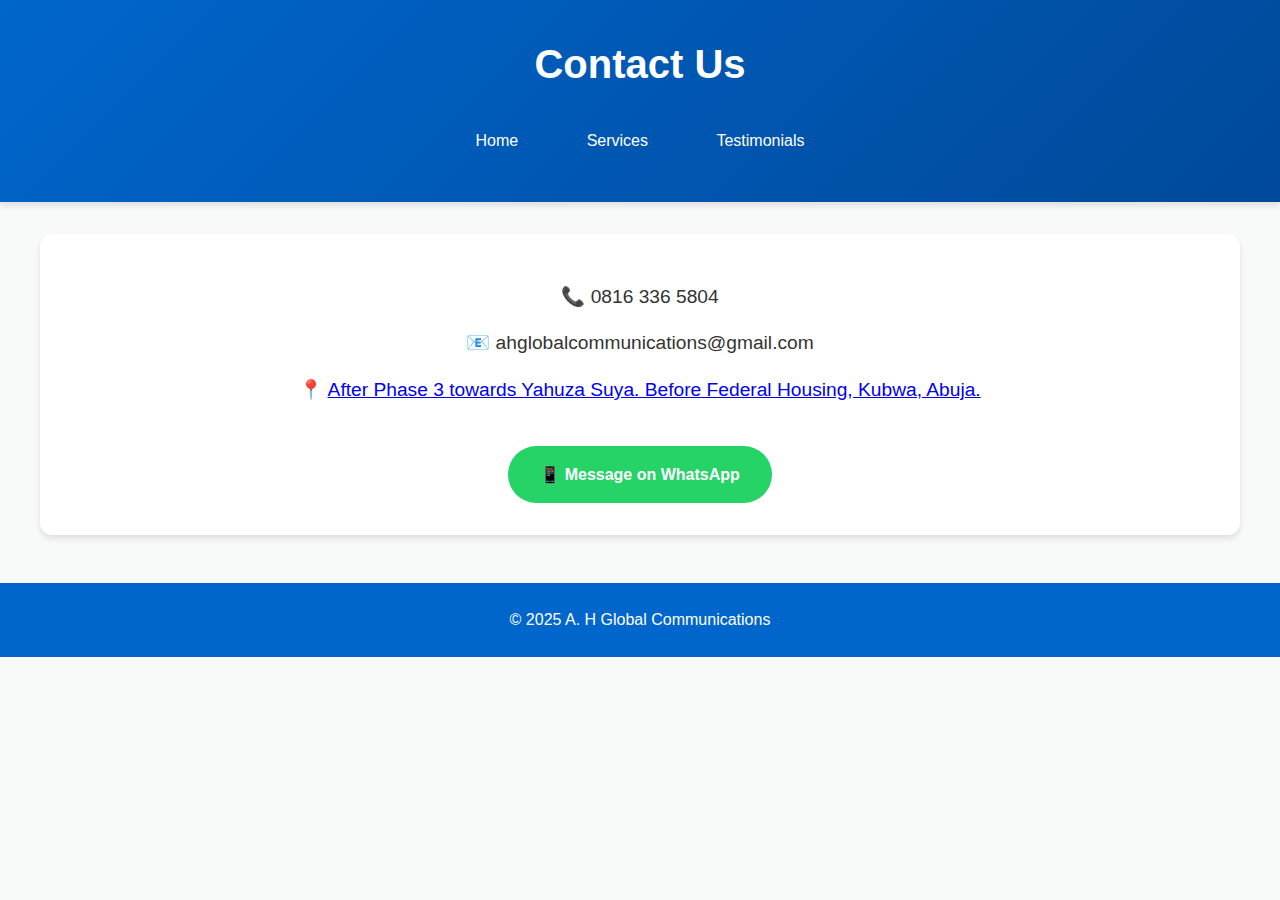
<file: contact.html>
<!DOCTYPE html>
<html lang="en">
<head>
  <meta charset="UTF-8">
  <meta name="viewport" content="width=device-width, initial-scale=1.0">
  <title>Contact Us | A. H Global Communications</title>
  <link rel="stylesheet" href="style.css">
  <link rel="icon" href="images/logo.ico" type="image/x-icon">
</head>
<body>
  <header>
    <h1>Contact Us</h1>
    <nav>
      <a href="index.html">Home</a>
      <a href="services.html">Services</a>
      <a href="testimonials.html">Testimonials</a>
    </nav>
  </header>

  <section class="contact-info">
    <p>📞 0816 336 5804</p>
    <p>📧 ahglobalcommunications@gmail.com</p>
    <p>📍 <a href="https://maps.app.goo.gl/1h4zSw27XeSywWTb9?g_st=aw" target="_blank">After Phase 3 towards Yahuza Suya. Before Federal Housing, Kubwa, Abuja.</a></p>
    <a class="whatsapp-link" href="https://wa.me/2348163365804?text=Hi%2C%20I%20would%20like%20to%20" target="_blank">📱 Message on WhatsApp</a>
  </section>

  <button class="scroll-top">↑</button>

  <footer>
    <p>© 2025 A. H Global Communications</p>
  </footer>

  <script src="script.js"></script>
</body>
</html>
</file>
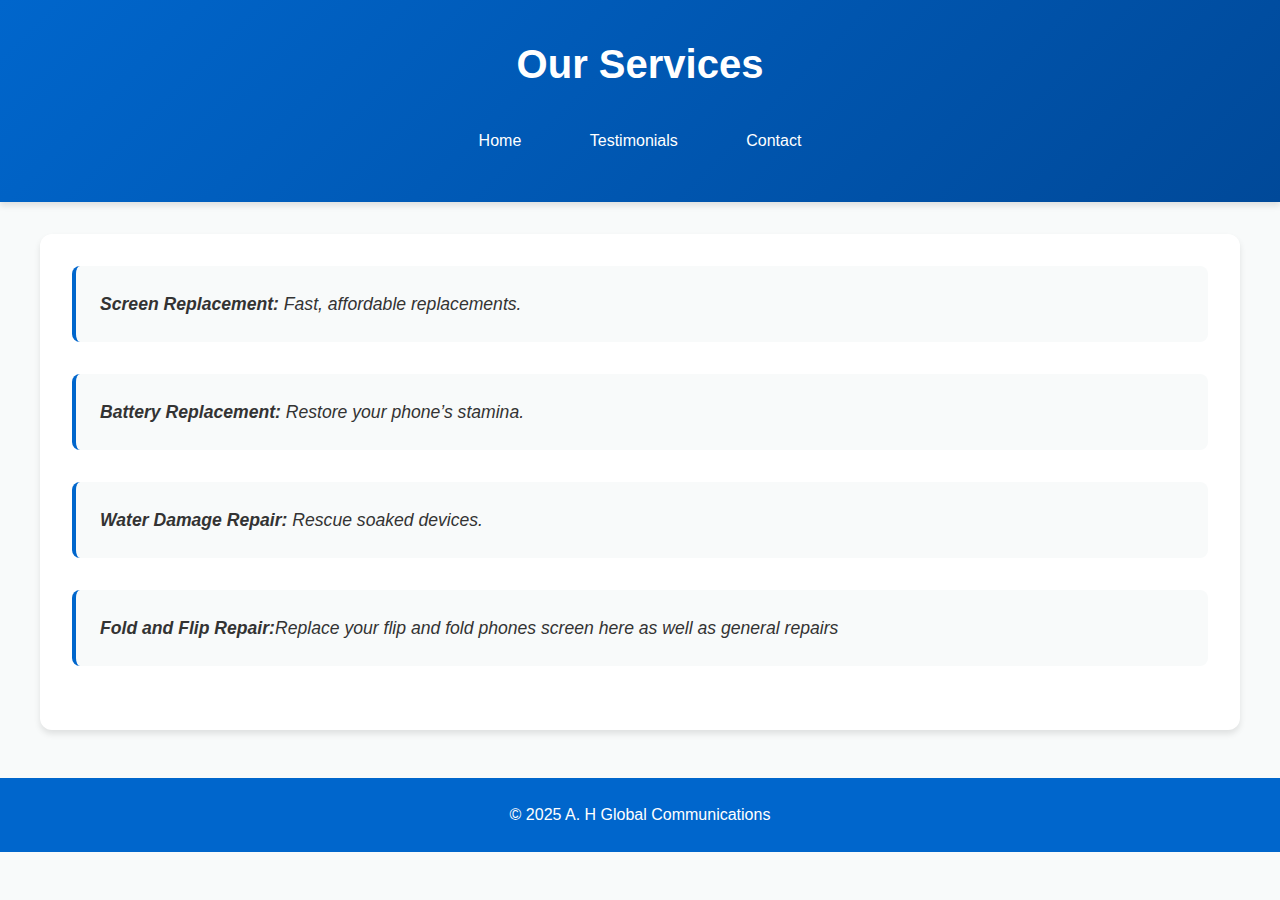
<file: services.html>
<!DOCTYPE html>
<html lang="en">
<head>
  <meta charset="UTF-8">
  <title>Services | A. H Global Communications</title>
  <link rel="stylesheet" href="style.css">
</head>
<body>
  <header>
    <h1>Our Services</h1>
    <nav>
      <a href="index.html">Home</a>
      <a href="testimonials.html">Testimonials</a>
      <a href="contact.html">Contact</a>
    </nav>
  </header>

  <section>
    <ul>
      <li><strong>Screen Replacement:</strong> Fast, affordable replacements.</li>
      <li><strong>Battery Replacement:</strong> Restore your phone’s stamina.</li>
      <li><strong>Water Damage Repair:</strong> Rescue soaked devices.</li>
      <li><strong>Fold and Flip Repair:</strong>Replace your flip and fold phones screen here as well as general repairs</li>
    </ul>
  </section>

  <footer>
    <p>© 2025 A. H Global Communications</p>
  </footer>
</body>
</html>
</file>
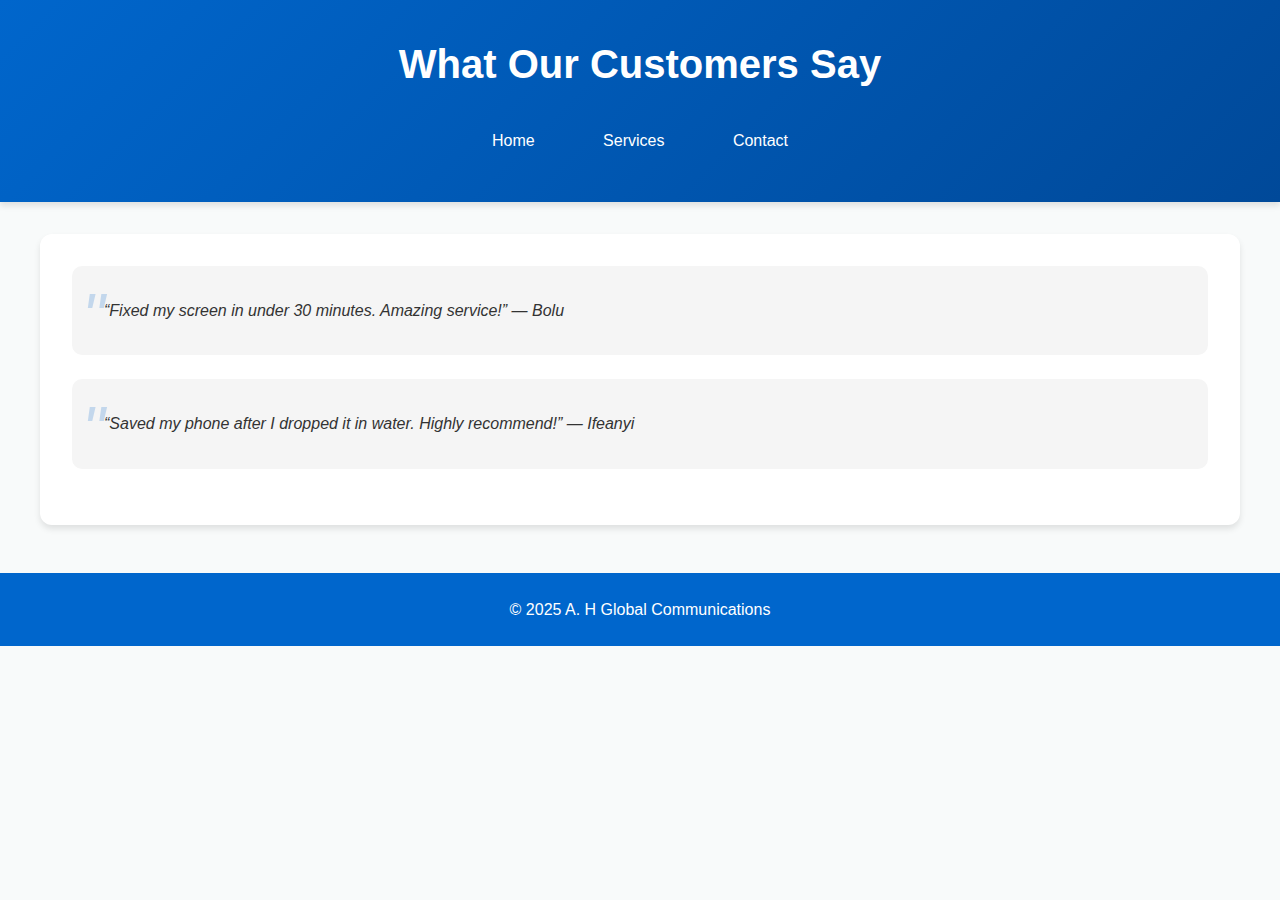
<file: testimonials.html>
<!DOCTYPE html>
<html lang="en">
<head>
  <meta charset="UTF-8">
  <title>Testimonials | A. H Global Communications</title>
  <link rel="stylesheet" href="style.css">
</head>
<body>
  <header>
    <h1>What Our Customers Say</h1>
    <nav>
      <a href="index.html">Home</a>
      <a href="services.html">Services</a>
      <a href="contact.html">Contact</a>
    </nav>
  </header>

  <section>
    <blockquote>“Fixed my screen in under 30 minutes. Amazing service!” — Bolu</blockquote>
    <blockquote>“Saved my phone after I dropped it in water. Highly recommend!” — Ifeanyi</blockquote>
  </section>

  <footer>
    <p>© 2025 A. H Global Communications</p>
  </footer>
</body>
</html>
</file>
<file: style.css>
* {
  box-sizing: border-box;
  margin: 0;
  padding: 0;
}

:root {
  --primary-color: #0066cc;
  --secondary-color: #00a958;
  --accent-color: #25d366;
  --text-dark: #333;
  --text-light: #fff;
  --background-light: #f8fafa;
  --shadow: 0 4px 6px rgba(0,0,0,0.1);
}

body {
  font-family: 'Segoe UI', 'Poppins', sans-serif;
  background-color: var(--background-light);
  color: var(--text-dark);
  line-height: 1.6;
}


/* Header Styles */
header {
  background: linear-gradient(135deg, var(--primary-color), #004999);
  color: var(--text-light);
  padding: 2rem;
  text-align: center;
  box-shadow: var(--shadow);
}
header h1 {
  font-size: 2.5rem;
  margin-bottom: 1rem;
  display: flex;
  align-items: center;
  justify-content: center;
  gap: 1rem;
}
header img {
  height: 40px;
  width: auto;
}


/* Navigation */
nav {
  padding: 1rem 0;
}
nav a {
  color: var(--text-light);
  margin: 0 1rem;
  text-decoration: none;
  font-weight: 500;
  padding: 0.5rem 1rem;
  border-radius: 25px;
  transition: all 0.3s ease;
}
nav a:hover {
  background: rgba(255,255,255,0.1);
  transform: translateY(-2px);
}


/* Main Content */
section {
  padding: 2rem;
  max-width: 1200px;
  margin: 2rem auto;
  background: var(--text-light);
  border-radius: 12px;
  box-shadow: var(--shadow);
  animation: fadeIn 0.6s ease-out;
  position: relative;
}

.intro {
  text-align: center;
  font-size: 1.2rem;
  background: linear-gradient(to right, #f8f9fa, #e9ecef);
}


/* Services List */
section ul {
  list-style: none;
}
section li {
  font-style: italic;
  font-size: 1.1rem;
  margin-bottom: 2rem;
  padding: 1.5rem;
  border-radius: 8px;
  background: var(--background-light);
  border-left: 4px solid var(--primary-color);
  transition: all 0.7s ease;
  position: relative;
  overflow: hidden;
}
section li:hover {
  transform: translateX(10px);
  background: linear-gradient(to right, var(--background-light), #fff);
}


/* Image Gallery */
.image-gallery {
  display: grid;
  grid-template-columns: repeat(auto-fit, minmax(250px, 1fr));
  gap: 1.5rem;
  margin-top: 2rem;
}
.image-gallery img {
  width: 100%;
  height: 200px;
  object-fit: cover;
  border-radius: 8px;
  transition: transform 0.3s ease;
}
.image-gallery img:hover {
  transform: scale(1.05);
}


/* Contact Section */
.contact-info {
  text-align: center;
}
.contact-info p {
  margin: 1rem 0;
  font-size: 1.2rem;
}
.whatsapp-link {
  background-color: var(--accent-color);
  color: var(--text-light);
  padding: 1rem 2rem;
  border-radius: 30px;
  text-decoration: none;
  display: inline-block;
  margin-top: 1.5rem;
  font-weight: 600;
  transition: all 0.3s ease;
}
.whatsapp-link:hover {
  background-color: #1fa855;
  transform: translateY(-2px);
  box-shadow: var(--shadow);
}


/* Footer */
footer {
  background: var(--primary-color);
  color: var(--text-light);
  text-align: center;
  padding: 1.5rem;
  margin-top: 3rem;
}
footer a {
  color: var(--text-light);
  text-decoration: none;
}


/* Scroll to Top Button */
.scroll-top {
    position: fixed;
    bottom: 20px;
    right: 20px;
    background: var(--primary-color);
    color: white;
    width: 40px;
    height: 40px;
    border-radius: 50%;
    display: flex;
    align-items: center;
    justify-content: center;
    cursor: pointer;
    opacity: 0;
    transition: opacity 0.3s;
    box-shadow: var(--shadow);
}

.scroll-top.visible {
    opacity: 1;
}

/* Responsive Design */
@media screen and (max-width: 768px) {
  header h1 {
    font-size: 1.8rem;
  }
  
  nav {
    display: flex;
    flex-direction: column;
    gap: 0.5rem;
  }
  
  nav a {
    display: block;
    margin: 0.3rem 0;
  }
  
  section {
    padding: 1.5rem;
    margin: 1rem;
  }
  
  .image-gallery {
    grid-template-columns: 1fr;
  }
  
  .contact-info p {
    font-size: 1rem;
  }
  
  .whatsapp-link {
    width: 100%;
    text-align: center;
    padding: 0.8rem;
  }
  
  blockquote {
    padding: 1.5rem;
    margin: 1rem;
  }
}

/* Add at the beginning after :root */
@keyframes fadeIn {
    from { opacity: 0; transform: translateY(20px); }
    to { opacity: 1; transform: translateY(0); }
}

blockquote {
    position: relative;
    padding: 2rem;
    background: #f5f5f5;
    border-radius: 10px;
    margin-bottom: 1.5rem;
    font-style: italic;
}

blockquote::before {
    content: '"';
    position: absolute;
    top: 0;
    left: 10px;
    font-size: 4rem;
    color: var(--primary-color);
    opacity: 0.2;
}
</file>
